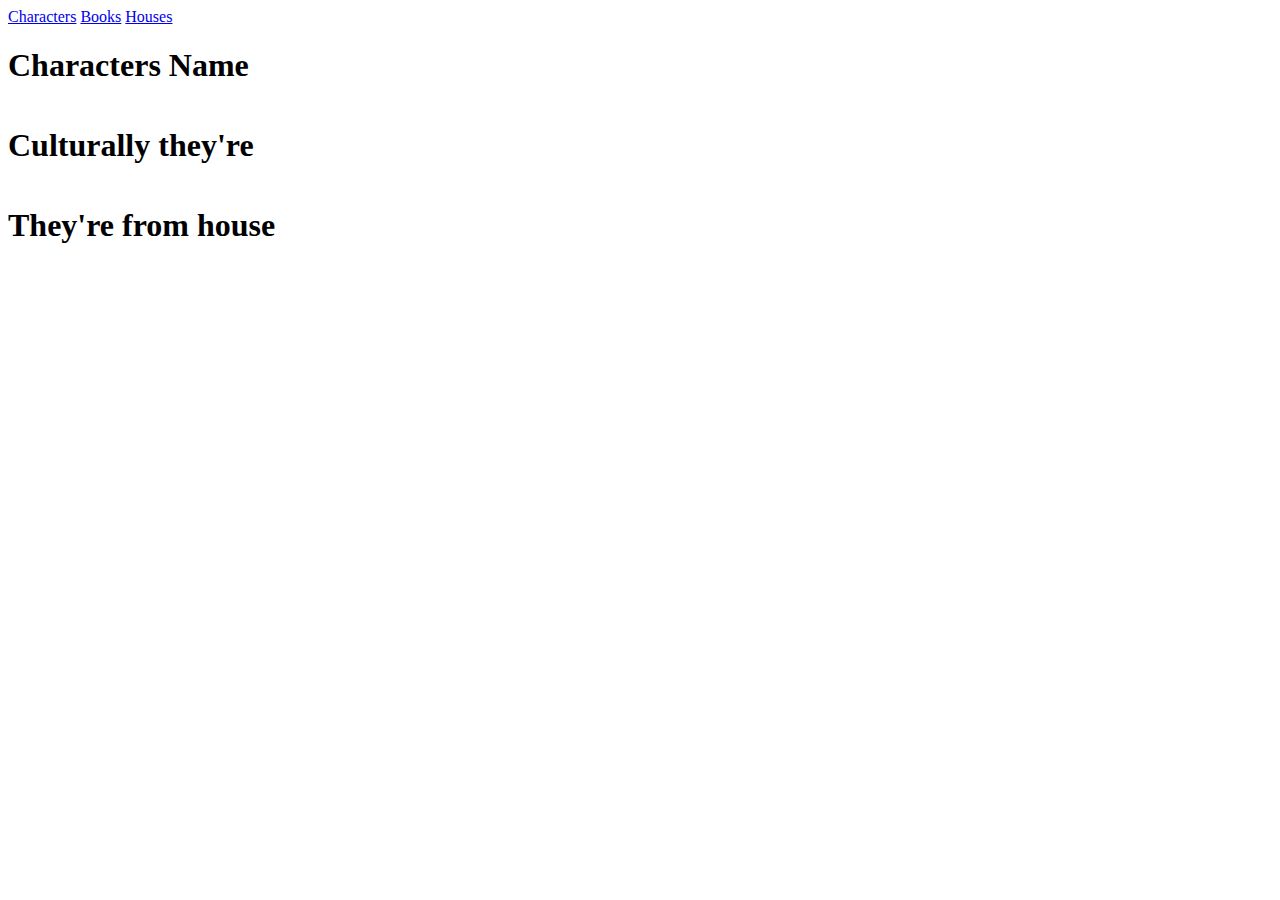
<file: Front-end Dev/GitandPWA/indexCharacters.html>
<!DOCTYPE html>
<html lang="en">
<head>
    <meta charset="UTF-8">
    <meta name="viewport" content="width=device-width, initial-scale=1.0">
    <link rel="stylesheet" href="css/styleCharacters.css">
    <script src="js/scriptCharacters.js" defer></script>
    <title>Which GOT House do you belong to?</title>
    <a href ="indexCharacters.html">Characters</a>
    <a href ="indexBooks.html">Books</a>
    <a href ="indexHouses.html">Houses</a>
</head>
<body>
    <div class = "cardInfo">
        <h1>Characters Name</h1><div class="name"></div>
        <h1>Culturally they're</h1><div class="culture"></div>
        <h1>They're from house</h1><div class="aliases"></div>
    </div>
   
</body>
</html>
</file>
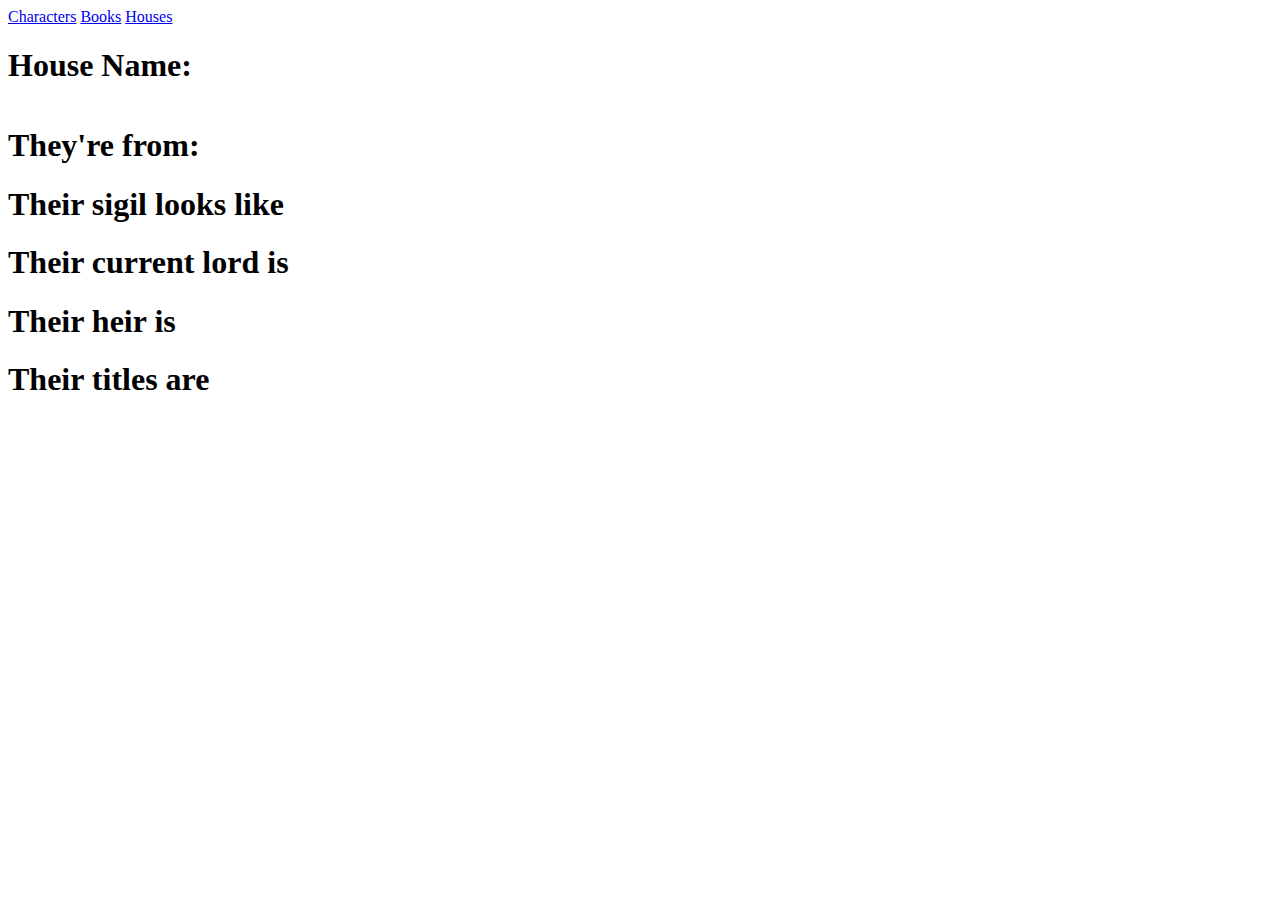
<file: Front-end Dev/GitandPWA/indexHouses.html>
<!DOCTYPE html>
<html lang="en">
<head>
    <meta charset="UTF-8">
    <meta name="viewport" content="width=device-width, initial-scale=1.0">
    <link rel="stylesheet" href="css/styleHouses.css">
    <script src="js/scriptHouses.js" defer></script>
    <title>Which GOT House do you belong to?</title>
    <a href ="indexCharacters.html">Characters</a>
    <a href ="indexBooks.html">Books</a>
    <a href ="indexHouses.html">Houses</a>
</head>
<body>
    <div class = "cardInfo">
        <h1>House Name:</h1><div class="name"></div>
        <h1>They're from:</h1><div class="region"></div>
        <h1>Their sigil looks like</h1><div class="coatOfArms"></div>
        <h1>Their current lord is</h1<div class="lord"> </div>
        <h1>Their heir is</h1<div class="heir"> </div>
        <h1>Their titles are </h1<div class="titles"> </div>
    </div>
   
</body>
</html>
</file>
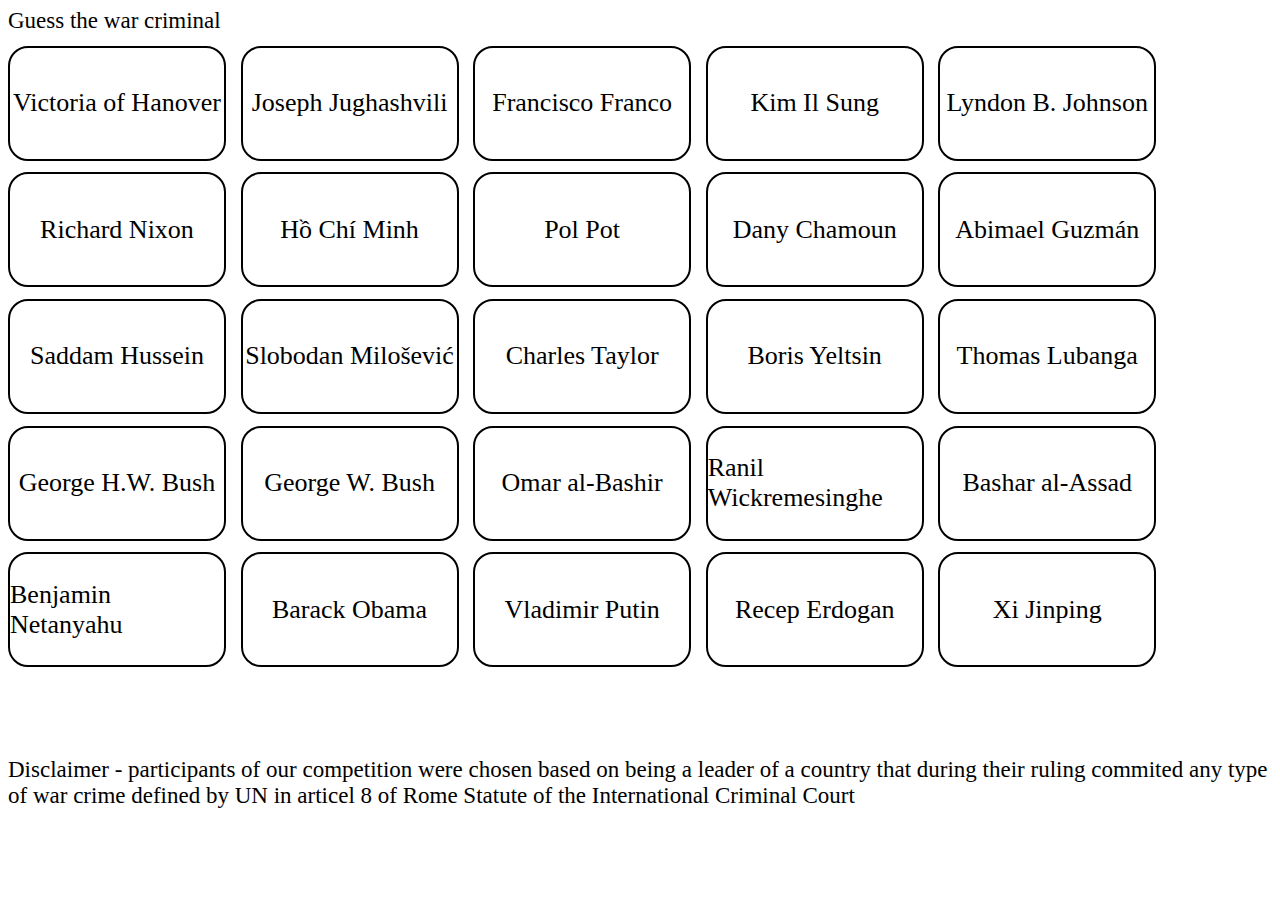
<file: Front-end Dev/Memory Game/Main.html>
<!DOCTYPE html>
<html lang="en">
<head>
    <meta charset="UTF-8">
    <meta name="viewport" content="width=device-width, initial-scale=1.0">
    <link rel="stylesheet" href ="style.css">
    <title>Memory game (words edition)</title>
</head>

<body>
    <a1>Guess the war criminal</a1>
    <div class="game">
        <div class ="row">
            <div class ="card"> Victoria of Hanover</div>
            <div class ="card"> Joseph Jughashvili</div>
            <div class ="card"> Francisco Franco</div>
            <div class ="card"> Kim Il Sung</div>
            <div class ="card"> Lyndon B. Johnson</div>
        </div>  
        <div class ="row">
            <div class ="card"> Richard Nixon</div>
            <div class ="card"> Hồ Chí Minh</div>
            <div class ="card"> Pol Pot</div>
            <div class ="card"> Dany Chamoun</div>
            <div class ="card"> Abimael Guzmán</div>
        </div>
        <div class ="row">
            <div class ="card"> Saddam Hussein</div>
            <div class ="card"> Slobodan Milošević</div>
            <div class ="card"> Charles Taylor</div>
            <div class ="card"> Boris Yeltsin</div>
            <div class ="card"> Thomas Lubanga</div>
        </div>  
        <div class ="row">
            <div class ="card"> George H.W. Bush</div>
            <div class ="card"> George W. Bush</div>
            <div class ="card"> Omar al-Bashir</div>
            <div class ="card"> Ranil Wickremesinghe</div>
            <div class ="card"> Bashar al-Assad</div>
        </div>  
        <div class ="row">
            <div class ="card"> Benjamin Netanyahu</div>
            <div class ="card"> Barack Obama</div>
            <div class ="card"> Vladimir Putin</div>
            <div class ="card"> Recep Erdogan</div>
            <div class ="card"> Xi Jinping</div>
        </div>  
    </div>
    <br><br><br><br><br>
    <a1>Disclaimer - participants of our competition were chosen based on being a leader of a country that during their ruling commited any type of war crime defined by UN in articel 8 of Rome Statute
        of the
        International
        Criminal
        Court</a1>  <!--disclaimer added to minimalise my chance of getting sued --> 
</body>
<script>
    const colors = ["red",'blue','white'];  // declaring colors that user will be able to choose from 
    let currentColor = 0;

    const cards = document.querySelectorAll(".card");

    cards.forEach((card) =>{
        card.addEventListener("click", () => {
            currentColor = (currentColor + 1) % colors.length;
            card.style.backgroundColor = colors[currentColor];      // added color circulation after click
        })
    })
</script>
</html>
</file>
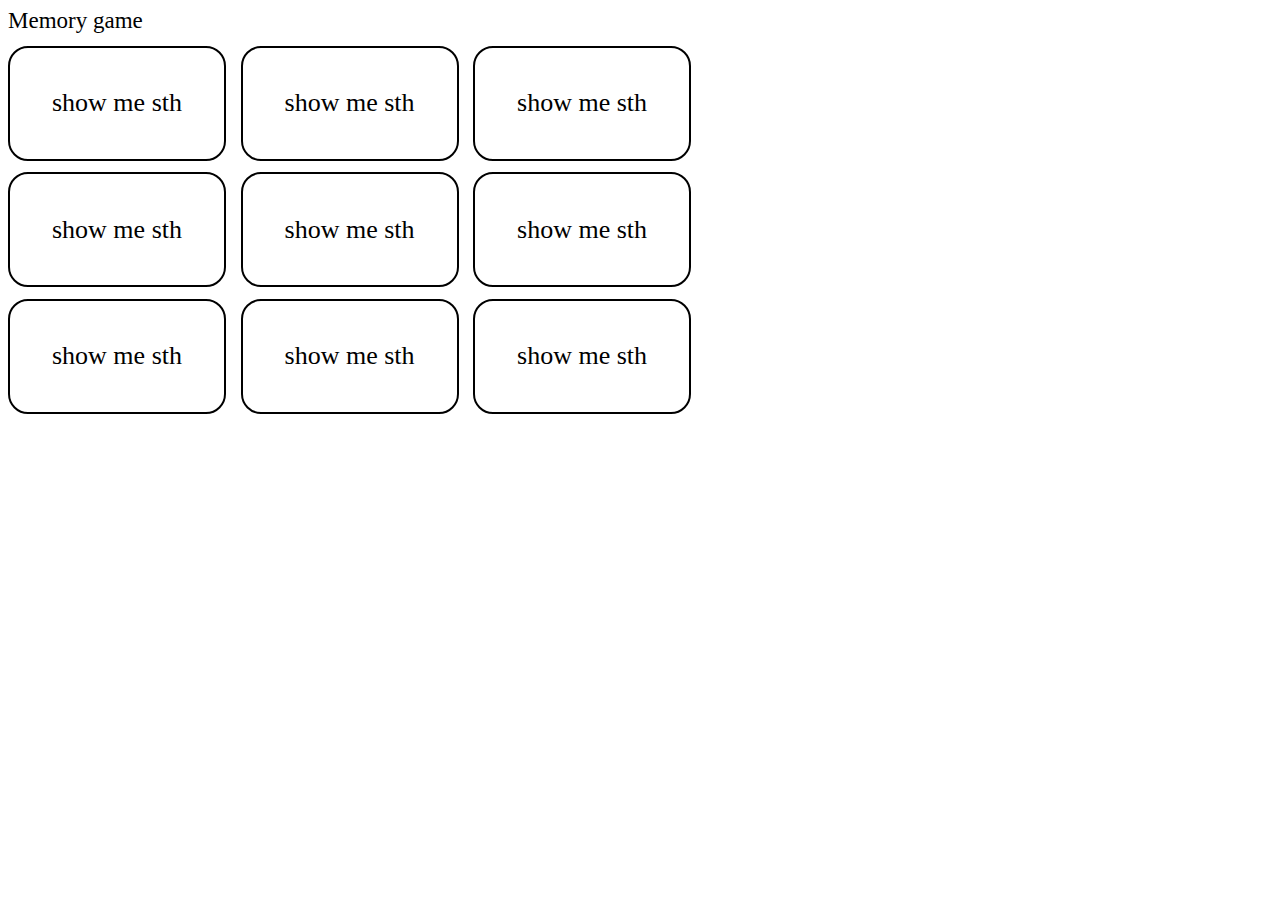
<file: Front-end Dev/Memory Game/memorybacku.html>
<!DOCTYPE html>
<html lang="en">
<head>
    <meta charset="UTF-8">
    <meta name="viewport" content="width=device-width, initial-scale=1.0">
    <link rel="stylesheet" href ="style.css">
    <title>Memory game (words edition)</title>
</head>

<body>
    <a1>Memory game</a1>
    <div class="game">
        <div class ="row">
            <div class ="card"> show me sth</div>
            <div class ="card"> show me sth</div>
            <div class ="card"> show me sth</div>
        </div>  
        <div class ="row">
            <div class ="card"> show me sth</div>
            <div class ="card"> show me sth</div>
            <div class ="card"> show me sth</div>
        </div>
        <div class ="row">
            <div class ="card"> show me sth</div>
            <div class ="card"> show me sth</div>
            <div class ="card"> show me sth</div>
        </div>  
    </div>
</body>

</html>
</file>
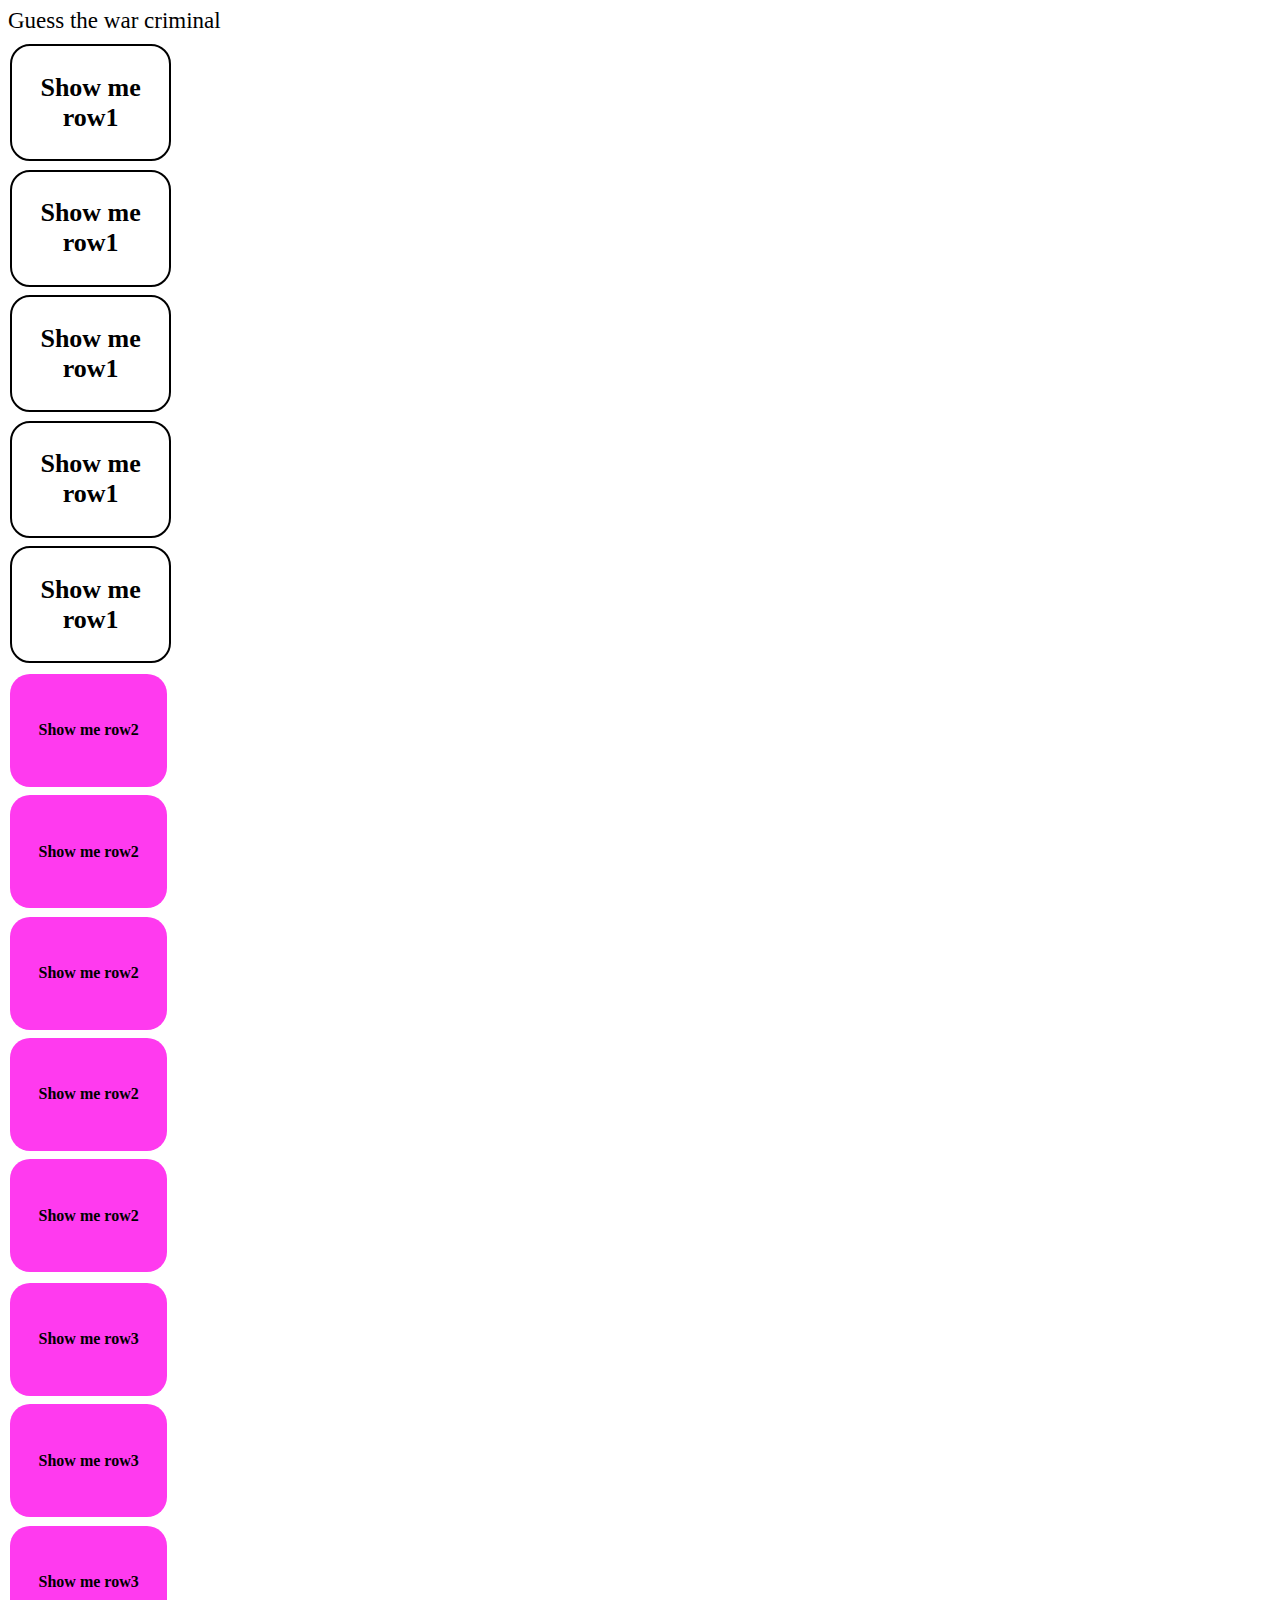
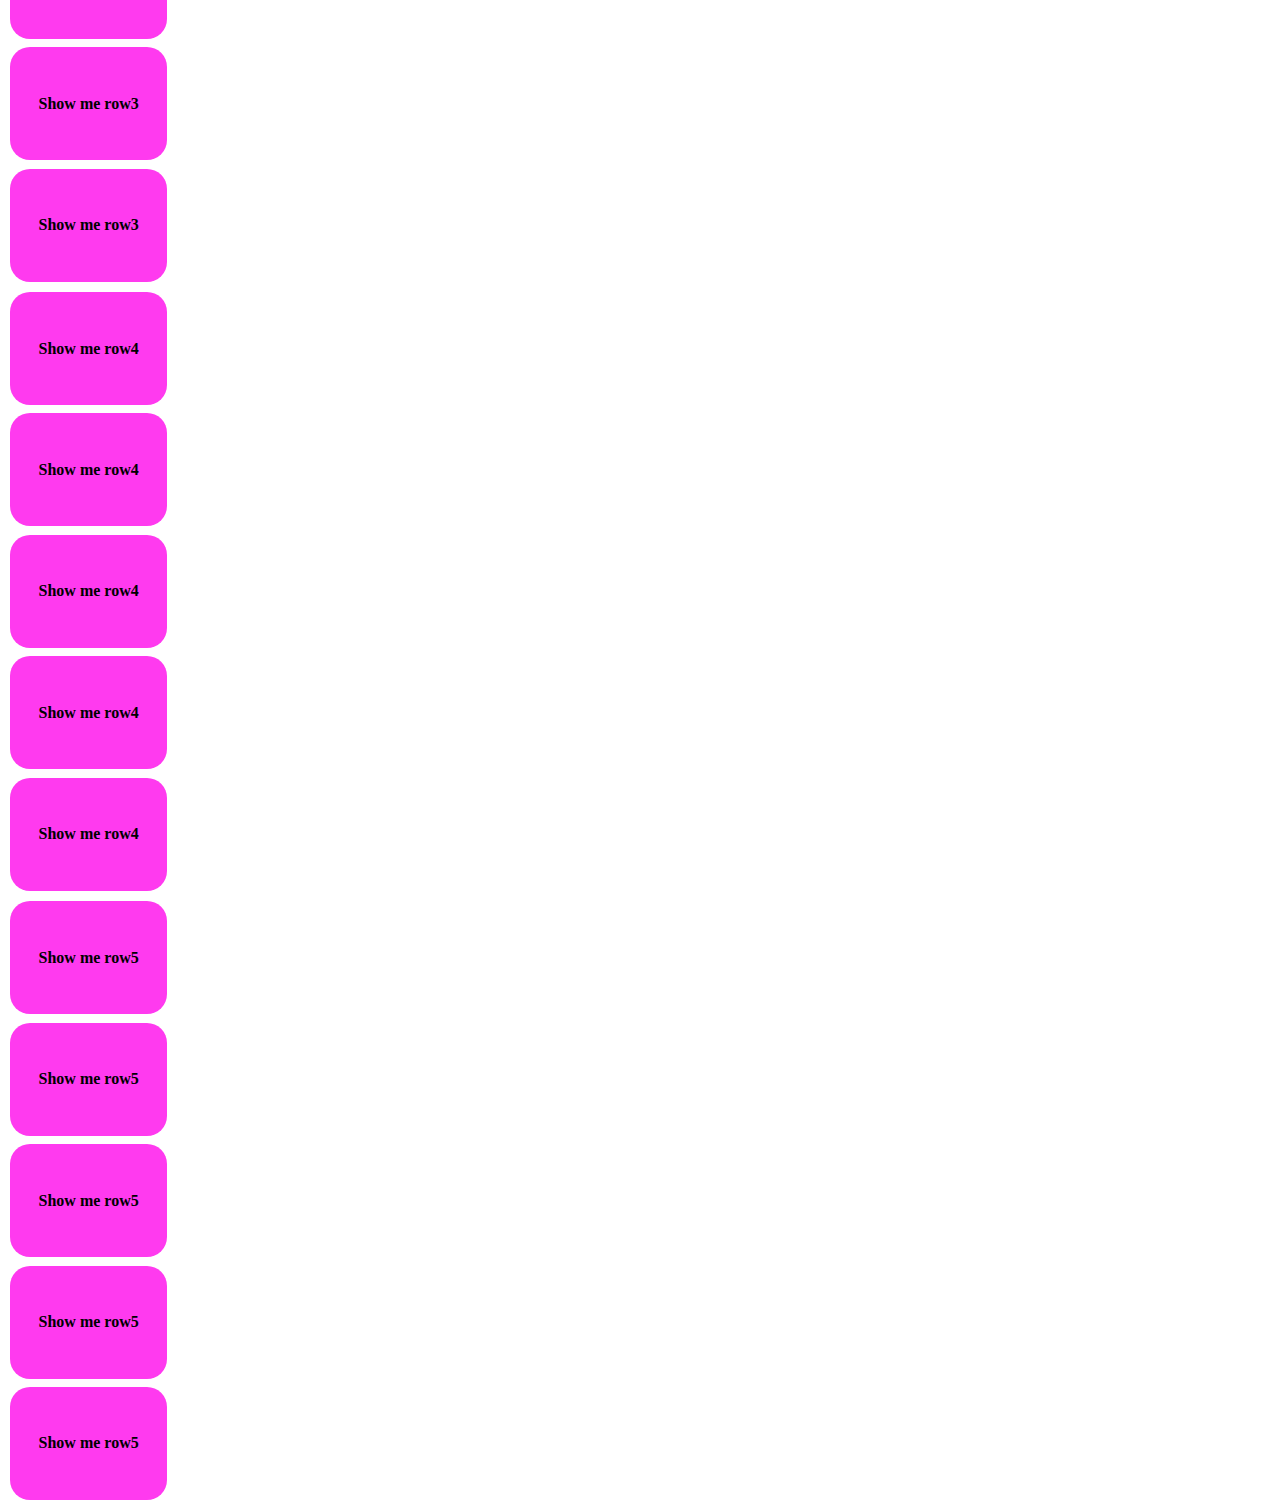
<file: Front-end Dev/Memory Game/MemoryMain.html>
<!DOCTYPE html>
<html lang="en">
<head>
    <meta charset="UTF-8">
    <meta name="viewport" content="width=device-width, initial-scale=1.0">
    <link rel="stylesheet" href ="style.css">
    <title>Memory game (words edition)</title>
</head>

<body>
    <a1>Guess the war criminal</a1>
    <table>
    <div class="game">
        <tr>
            <th class="card">Show me row1</th>
            <th class="card">Show me row1</th>
            <th class="card">Show me row1</th>
            <th class="card">Show me row1</th>
            <th class="card">Show me row1</th>
        </tr>
        <tr>
            <th id="card">Show me row2</th>
            <th id="card">Show me row2</th>
            <th id="card">Show me row2</th>
            <th id="card">Show me row2</th>
            <th id="card">Show me row2</th>
        </tr>
        <tr>
            <th id="card">Show me row3</th>
            <th id="card">Show me row3</th>
            <th id="card">Show me row3</th>
            <th id="card">Show me row3</th>
            <th id="card">Show me row3</th>
        </tr>
        <tr>
            <th id="card">Show me row4</th>
            <th id="card">Show me row4</th>
            <th id="card">Show me row4</th>
            <th id="card">Show me row4</th>
            <th id="card">Show me row4</th>
        </tr>
        <tr>
            <th id="card">Show me row5</th>
            <th id="card">Show me row5</th>
            <th id="card">Show me row5</th>
            <th id="card">Show me row5</th>
            <th id="card">Show me row5</th>
        </tr>
        </table>
</body>

</html>
<script>
    const colors = ["red",'blue','white'];
    let currentColor = 0;
    const change = document.getElementsByClassName("card");

    change.addEventListener("click", ()=> {
        currentColor = (currentColor +1) & colors.length;
        change.style.backgroundColor = colors[currentColor];
    })
   // function onclick(){
   // var clicked = document.getElementsByid("card")
   // if(clicked.style.color =="pink"){
   //     clicked.style.color == "black";
   // }
   // else {
   //     clicked.style.color =="pink";
   // }
   //}
</script>
</file>
<file: Front-end Dev/GitandPWA/css/styleCharacters.css>
.cardInfo{
    display: block;
}
.name{
    font-size: 20px black;
    display: flex;
}
.culture{
    font-size: 20px black;
    display: flex;
}
.house{
    font-size: 20px black;
    display: flex;
}
</file>
<file: Front-end Dev/GitandPWA/css/styleHouses.css>
.cardInfo{
    display: block;
}
.name{
    font-size: 20px black;
    display: flex;
}
.culture{
    font-size: 20px black;
    display: flex;
}
.house{
    font-size: 20px black;
    display: flex;
}
h1{
    font-size: 10px black;
    display: flex;
}
</file>
<file: Front-end Dev/Memory Game/style.css>
.card {
    display: grid;
    background-color: white;
    width: 92%;
    height: 111px;
    border-color: black;
    border-radius: 20px;
    border:2px solid black;
    justify-content: center;
    align-items: center;
    margin-top: 5%;
    font-size: 26px;
}
#card {
    display: grid;
    background-color: #ff3aef;
    width: 92%;
    height: 111px;
    border-color: black;
    border-radius: 20px;
    border-width: 12px;
    border-style: solid;
    border:12px;
    justify-content: center;
    align-items: center;
    color: black;
    margin-top: 5%;
}
.card:hover {
   transform: scale(1.3);
}
.card:focus{
    background-color:blue;
}

.row{
    display: grid;
    grid-template-columns:20% 20% 20% 20% 20%;
    height: 93%;
    grid-template-rows: 31% 31% 31%;
    width: 92%;
}
.game{
    grid-template-rows: 21% 21% 21%;
}
a1{
    font-size: 23px;
    justify-content: center;
}
/*table{
    border: 2px solid;
    width: 100%;
    height: 81px;
}
th{
    border: 2px solid;
    border-radius: 11px;
    height: 140px;
}
th:hover{
    transform: scale(1.2);
}
th:focus{
    background-color: pink;
    outline: blue auto 5px; 
}
th:active{
    background-color: rgb(254, 84, 84);
}
tr{
    border: 2px solid;
    height: 81px;
}*/
</file>
